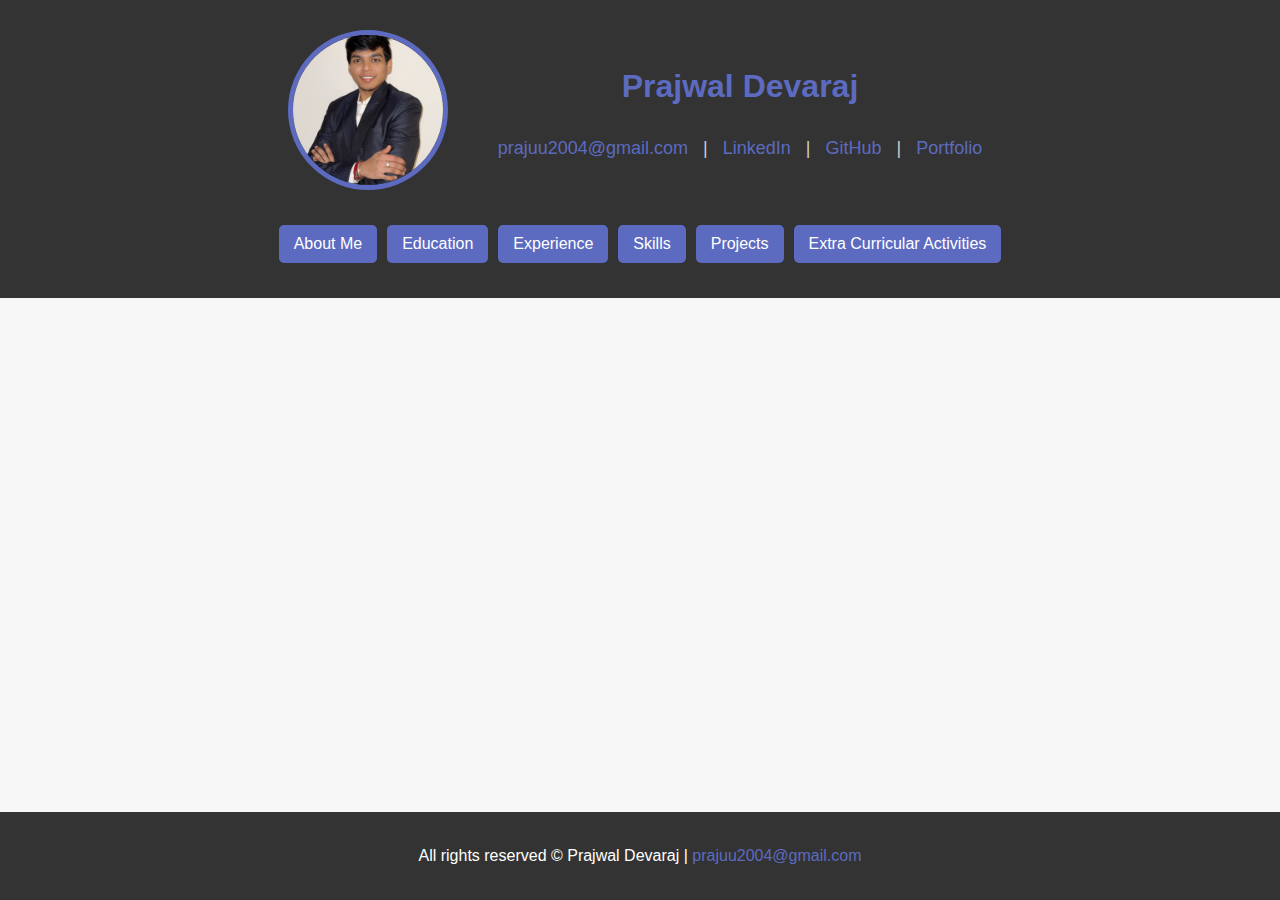
<file: index.html>
<!DOCTYPE html>
<html lang="en">
<head>
    <meta charset="UTF-8">
    <meta name="viewport" content="width=device-width, initial-scale=1.0">
    <title>Prajwal Devaraj's Portfolio</title>
    <link rel="stylesheet" href="style.css">
    <style>
        body {
            font-family: 'Arial', sans-serif;
            margin: 0;
            padding: 0;
            background-color: #f7f7f7;
            color: #333;
            line-height: 1.6;
        }

        header {
            background-color: #333;
            color: white;
            text-align: center;
            padding: 30px 0;
        }

        .profile {
            display: flex;
            justify-content: center;
            align-items: center;
            margin-bottom: 20px;
        }

        .profile-img {
            width: 150px;
            height: 150px;
            border-radius: 50%;
            object-fit: cover;
            margin-right: 20px;
            border: 5px solid #5c6bc0;
        }

        .profile-details h1 {
            font-size: 32px;
            font-weight: bold;
            color: #5c6bc0;
        }

        .profile-details p {
            font-size: 18px;
            color: #ccc;
        }

        .profile-details a {
            color: #5c6bc0;
            text-decoration: none;
            margin: 0 10px;
            font-size: 18px;
        }

        .profile-details a:hover {
            text-decoration: underline;
        }

        .buttons {
            display: flex;
            justify-content: center;
            margin-top: 30px;
        }

        .buttons button {
            background-color: #5c6bc0;
            color: white;
            border: none;
            padding: 15px 25px;
            margin: 5px;
            cursor: pointer;
            font-size: 16px;
            border-radius: 5px;
            transition: background-color 0.3s ease;
        }

        .buttons button:hover {
            background-color: #3f4f80;
        }

        footer {
            text-align: center;
            background-color: #333;
            color: white;
            padding: 15px 0;
            position: absolute;
            bottom: 0;
            width: 100%;
        }

        footer a {
            color: #5c6bc0;
            text-decoration: none;
        }

        footer a:hover {
            text-decoration: underline;
        }
    </style>
</head>
<body>

    <header>
        <div class="profile">
            <img src="img/prajwal.jpg" alt="Prajwal Devaraj" class="profile-img">
            <div class="profile-details">
                <h1>Prajwal Devaraj</h1>
                <p>
                    <a href="mailto:prajuu2004@gmail.com">prajuu2004@gmail.com</a> |
                    <a href="https://www.linkedin.com/in/prajuu2001/">LinkedIn</a> |
                    <a href="https://github.com/prajwaldevaraj-2001">GitHub</a> |
                    <a href="https://prajwaldevaraj-2001.github.io/portfolio/">Portfolio</a>
                </p>
            </div>
        </div>

        <div class="buttons">
            <button onclick="window.location.href='about.html'">About Me</button>
            <button onclick="window.location.href='education.html'">Education</button>
            <button onclick="window.location.href='experience.html'">Experience</button>
            <button onclick="window.location.href='skills.html'">Skills</button>
            <button onclick="window.location.href='projects.html'">Projects</button>
            <button onclick="window.location.href='extra_curricular.html'">Extra Curricular Activities</button>
        </div>
    </header>

    <footer>
        <p>All rights reserved &copy; Prajwal Devaraj | <a href="mailto:prajuu2004@gmail.com">prajuu2004@gmail.com</a></p>
    </footer>

</body>
</html>
</file>
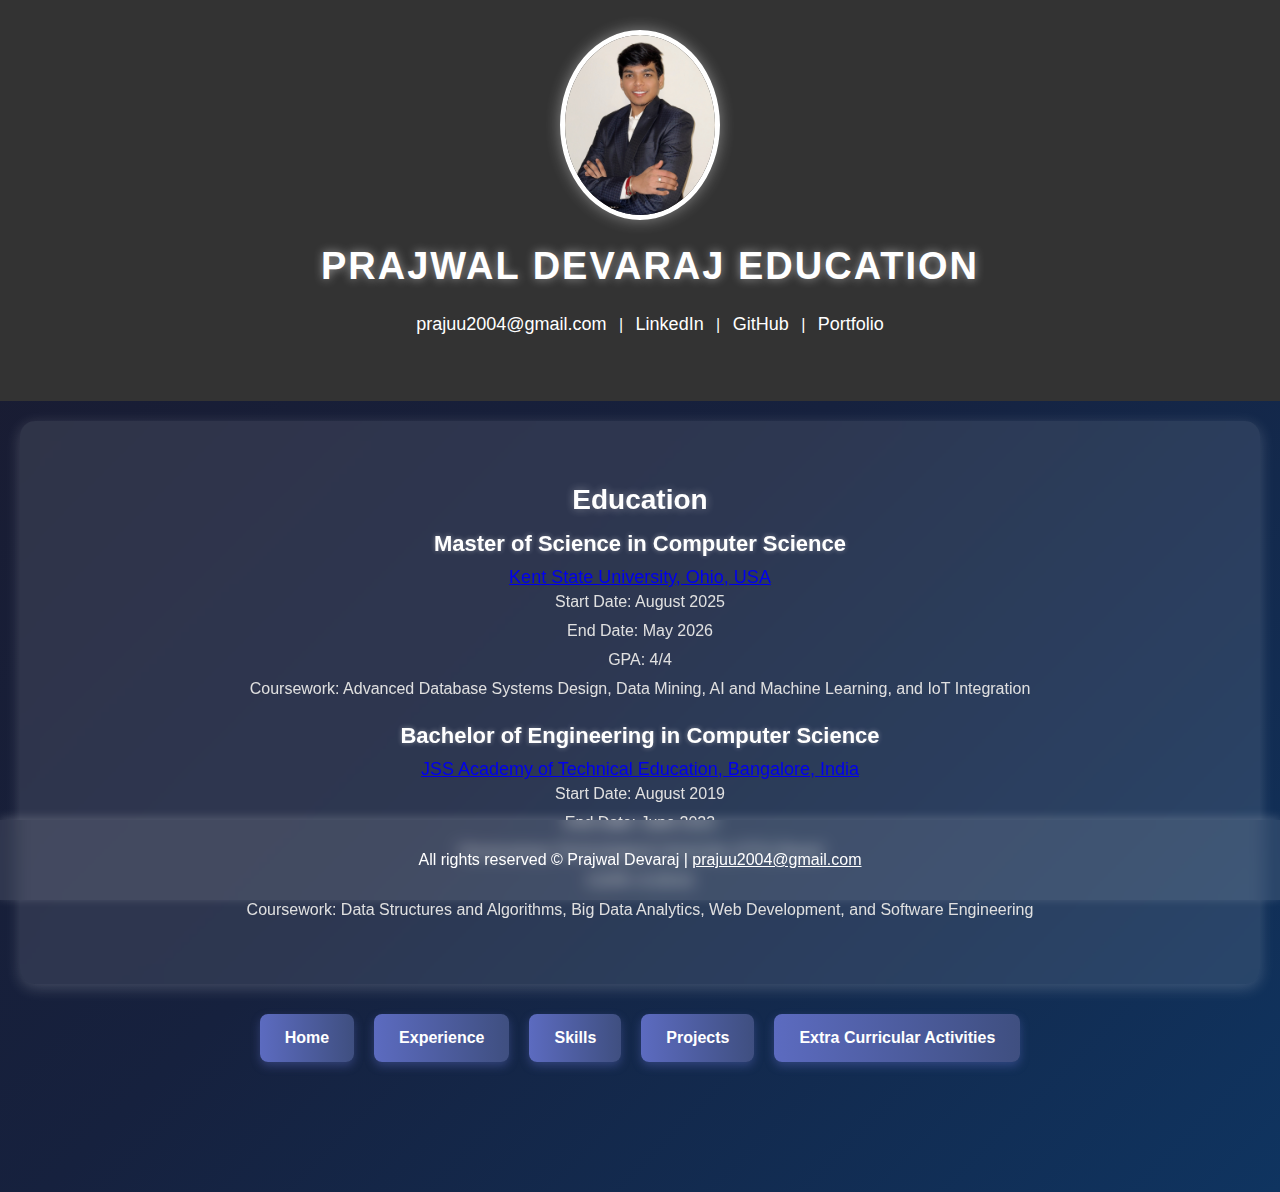
<file: education.html>
<!DOCTYPE html>
<html lang="en">

<head>
    <meta charset="UTF-8">
    <meta name="viewport" content="width=device-width, initial-scale=1.0">
    <title>Prajwal Devaraj's Education</title>
    <link rel="stylesheet" href="style.css">
    <style>
        /* Background with Gradient and Glow */
        body {
            font-family: 'Arial', sans-serif;
            margin: 0;
            padding: 0;
            background: linear-gradient(135deg, #1a1a2e, #16213e, #0f3460);
            color: #e0e0e0;
            text-align: center;
            overflow-x: hidden;
            animation: gradientBG 10s ease infinite alternate;
            padding-bottom: 120px; /* Increased space for footer */
        }

        @keyframes gradientBG {
            0% { background: linear-gradient(135deg, #1a1a2e, #16213e, #0f3460); }
            100% { background: linear-gradient(135deg, #0f3460, #16213e, #1a1a2e); }
        }

        /* Header and Profile */
        header {
            padding: 30px 0;
        }

        .profile {
            display: flex;
            flex-direction: column;
            align-items: center;
            margin-bottom: 20px;
        }

        .profile-img {
            width: 180px;
            height: 180px;
            border-radius: 50%;
            object-fit: cover;
            border: 5px solid #ffffff;
            box-shadow: 0 0 15px rgba(255, 255, 255, 0.4);
        }

        .profile-details h1 {
            font-size: 38px;
            font-weight: bold;
            color: #ffffff;
            text-transform: uppercase;
            letter-spacing: 2px;
            text-shadow: 0 0 10px rgba(255, 255, 255, 0.5);
        }

        /* Updated link colors */
        .profile-details a {
            color: #ffffff !important;  /* White text */
            text-decoration: none;
            font-size: 18px;
            margin: 0 8px;
        }

        .profile-details a:hover {
            text-decoration: underline;
        }

        /* Education Section */
        .education {
            background: rgba(255, 255, 255, 0.1);
            padding: 40px;
            margin: 20px;
            border-radius: 15px;
            box-shadow: 0 4px 15px rgba(255, 255, 255, 0.2);
            backdrop-filter: blur(8px);
        }

        .education h2 {
            font-size: 28px;
            color: #ffffff;
            margin-bottom: 15px;
            text-shadow: 0 0 8px rgba(255, 255, 255, 0.4);
        }

        .education .degree {
            font-size: 22px;
            font-weight: bold;
            color: #ffffff;
            margin-bottom: 10px;
            text-shadow: 0 0 5px rgba(255, 255, 255, 0.4);
        }

        .education .college {
            font-size: 18px;
            color: #e0e0e0;
        }

        .education .details {
            font-size: 16px;
            color: #e0e0e0;
            line-height: 1.8;
            margin-bottom: 20px;
        }

        /* Buttons with Hover Effects */
        .buttons {
            display: flex;
            flex-wrap: wrap;
            justify-content: center;
            margin-top: 20px;
        }

        .buttons button {
            background: linear-gradient(90deg, #5c6bc0, #3f4f80);
            color: white;
            border: none;
            padding: 15px 25px;
            margin: 10px;
            cursor: pointer;
            font-size: 16px;
            border-radius: 8px;
            transition: 0.3s ease-in-out;
            font-weight: bold;
            box-shadow: 0 4px 10px rgba(92, 107, 192, 0.4);
        }

        .buttons button:hover {
            background: linear-gradient(90deg, #3f4f80, #5c6bc0);
            transform: scale(1.1);
            box-shadow: 0 6px 15px rgba(92, 107, 192, 0.5);
        }

        /* Ensure buttons are visible on mobile */
        @media (max-width: 768px) {
            .buttons {
                flex-direction: column;  /* Stack buttons */
                align-items: center;     /* Center them */
            }

            .buttons button {
                width: 90%;              /* Make buttons full-width */
            }
        }

        /* Footer */
        footer {
            text-align: center;
            background: rgba(255, 255, 255, 0.1);
            padding: 15px 0;
            margin-top: 60px;  /* Increased space between content and footer */
            box-shadow: 0 -2px 10px rgba(255, 255, 255, 0.2);
            backdrop-filter: blur(8px);
        }

        /* Ensure footer text is white */
        footer p, footer a {
            color: #ffffff !important;  /* White text */
        }

        footer a:hover {
            text-decoration: underline;
        }

    </style>
</head>

<body>

    <header>
        <div class="profile">
            <img src="img/prajwal.jpg" alt="Prajwal Devaraj" class="profile-img">
            <div class="profile-details">
                <h1>PRAJWAL DEVARAJ EDUCATION</h1>
                <p>
                    <a href="mailto:prajuu2004@gmail.com">prajuu2004@gmail.com</a> |
                    <a href="https://www.linkedin.com/in/prajuu2001/">LinkedIn</a> |
                    <a href="https://github.com/prajwaldevaraj-2001">GitHub</a> |
                    <a href="https://prajwaldevaraj-2001.github.io/portfolio/">Portfolio</a>
                </p>
            </div>
        </div>
    </header>
   
    <div class="education">
        <h2>Education</h2>

        <div class="degree">Master of Science in Computer Science</div>
        <div class="college"><a href="https://www.kent.edu/">Kent State University, Ohio, USA</a></div>
        <div class="details">
            Start Date: August 2025 <br>
            End Date: May 2026 <br>
            GPA: 4/4 <br>
            Coursework: Advanced Database Systems Design, Data Mining, AI and Machine Learning, and IoT Integration
        </div>

        <div class="degree">Bachelor of Engineering in Computer Science</div>
        <div class="college"><a href="https://jssateb.ac.in/">JSS Academy of Technical Education, Bangalore, India</a></div>
        <div class="details">
            Start Date: August 2019 <br>
            End Date: June 2023 <br>
            Visvesvaraya Technological University (VTU) Board <br>
            CGPA: 8.25/10 <br>
            Coursework: Data Structures and Algorithms, Big Data Analytics, Web Development, and Software Engineering
        </div>
    </div>

    <div class="buttons">
        <button onclick="window.location.href='index.html'">Home</button>
        <button onclick="window.location.href='experience.html'">Experience</button>
        <button onclick="window.location.href='skills.html'">Skills</button>
        <button onclick="window.location.href='projects.html'">Projects</button>
        <button onclick="window.location.href='extra_curricular.html'">Extra Curricular Activities</button>
    </div>

    <footer>
        <p>All rights reserved &copy; Prajwal Devaraj | <a href="mailto:prajuu2004@gmail.com">prajuu2004@gmail.com</a></p>
    </footer>

</body>

</html>
</file>
<file: style.css>
body {
    font-family: Arial, sans-serif;
    margin: 0;
    padding: 0;
    background-color: #f4f4f4;
}

header {
    background-color: #333;
    color: white;
    padding: 10px;
    text-align: center;
}

header .profile {
    display: flex;
    justify-content: center;
    align-items: center;
    margin-bottom: 20px;
}

header .profile img {
    width: 150px;
    border-radius: 50%;
}

header .profile-details {
    margin-left: 20px;
}

header .buttons button {
    margin: 5px;
    padding: 10px 15px;
    background-color: #5c6bc0;
    color: white;
    border: none;
    cursor: pointer;
    border-radius: 5px;
}

header .buttons button:hover {
    background-color: #3f4f80;
}

section {
    padding: 20px;
    background-color: white;
    margin: 20px;
    border-radius: 5px;
}

footer {
    text-align: center;
    background-color: #333;
    color: white;
    padding: 10px;
    position: fixed;
    bottom: 0;
    width: 100%;
}

footer a {
    color: #5c6bc0;
}
</file>
